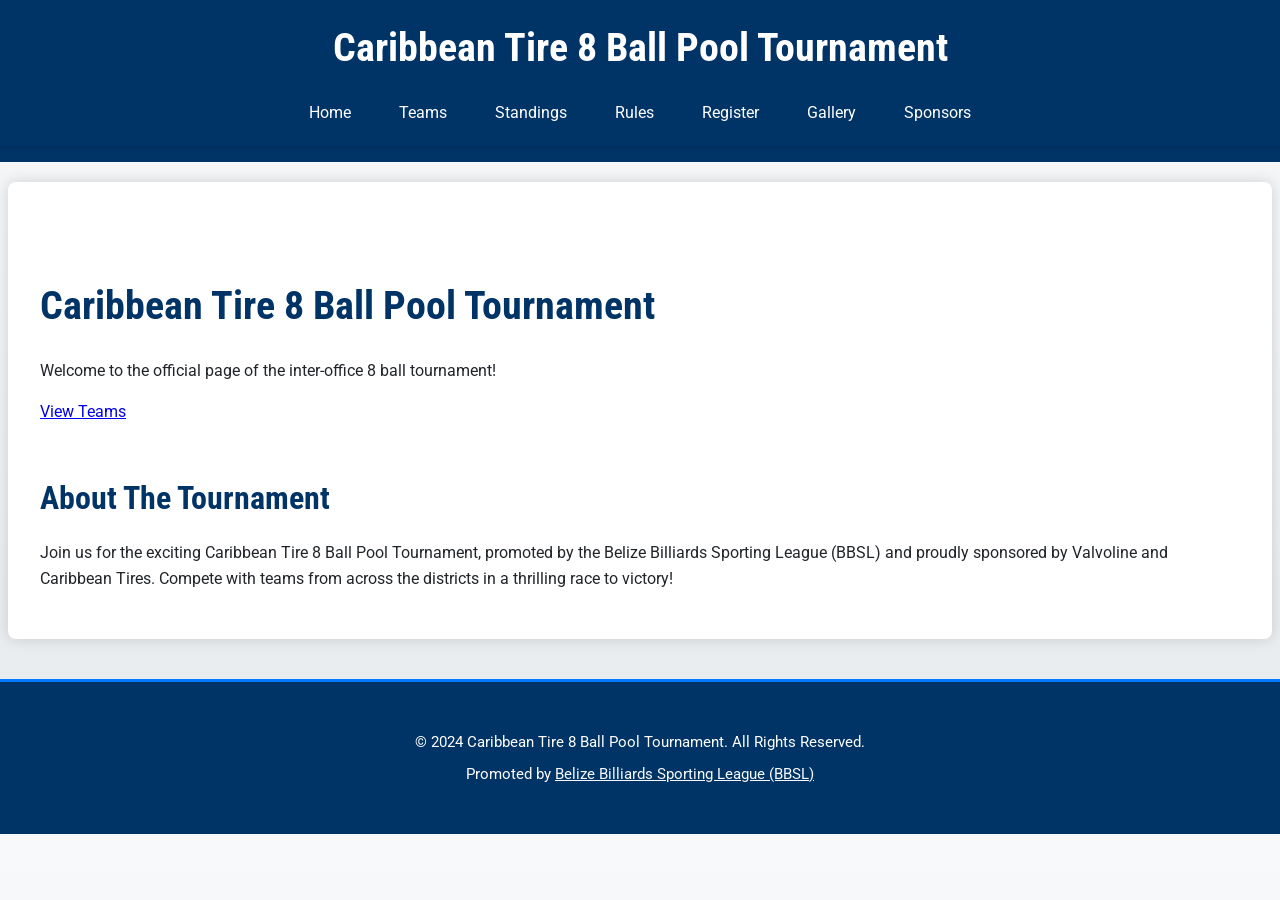
<file: templates/index.html>
<!DOCTYPE html>
<html lang="en">
<head>
    <meta charset="UTF-8">
    <meta name="viewport" content="width=device-width, initial-scale=1.0">
    <title>Caribbean Tire 8 Ball Pool Tournament</title>
    <link rel="stylesheet" href="../css/style.css">
</head>
<body>
    <header>
        <h1>Caribbean Tire 8 Ball Pool Tournament</h1>
        <nav>
            <ul>
                <li><a href="index.html">Home</a></li>
                <li><a href="teams.html">Teams</a></li>
                <li><a href="standings.html">Standings</a></li>
                <li><a href="rules.html">Rules</a></li>
                <li><a href="register.html">Register</a></li>
                <li><a href="gallery.html">Gallery</a></li>
                <li><a href="sponsors.html">Sponsors</a></li>
            </ul>
        </nav>
    </header>
    <main>
        <div class="hero-section">
            <h1>Caribbean Tire 8 Ball Pool Tournament</h1>
            <p class="tagline">Welcome to the official page of the inter-office 8 ball tournament!</p>
            <a href="teams.html" class="button cta-button">View Teams</a>
        </div>

        <div class="about-section">
            <h2>About The Tournament</h2>
            <p>Join us for the exciting Caribbean Tire 8 Ball Pool Tournament, promoted by the Belize Billiards Sporting League (BBSL) and proudly sponsored by Valvoline and Caribbean Tires. Compete with teams from across the districts in a thrilling race to victory!</p>
        </div>
        
        <!-- Original content can be kept or removed based on design decisions -->
        <!-- 
        <p>Welcome to the official website for the Caribbean Tire 8 Ball Pool Tournament!</p>
        <p>Stay tuned for updates on teams, schedules, standings, and more.</p>
        -->
    </main>
    <footer class="site-footer">
        <p>&copy; 2024 Caribbean Tire 8 Ball Pool Tournament. All Rights Reserved.</p>
        <p>Promoted by <a href="https://bbsl.bz/" target="_blank">Belize Billiards Sporting League (BBSL)</a></p>
    </footer>
    <script src="../js/script.js"></script>
</body>
</html>
</file>
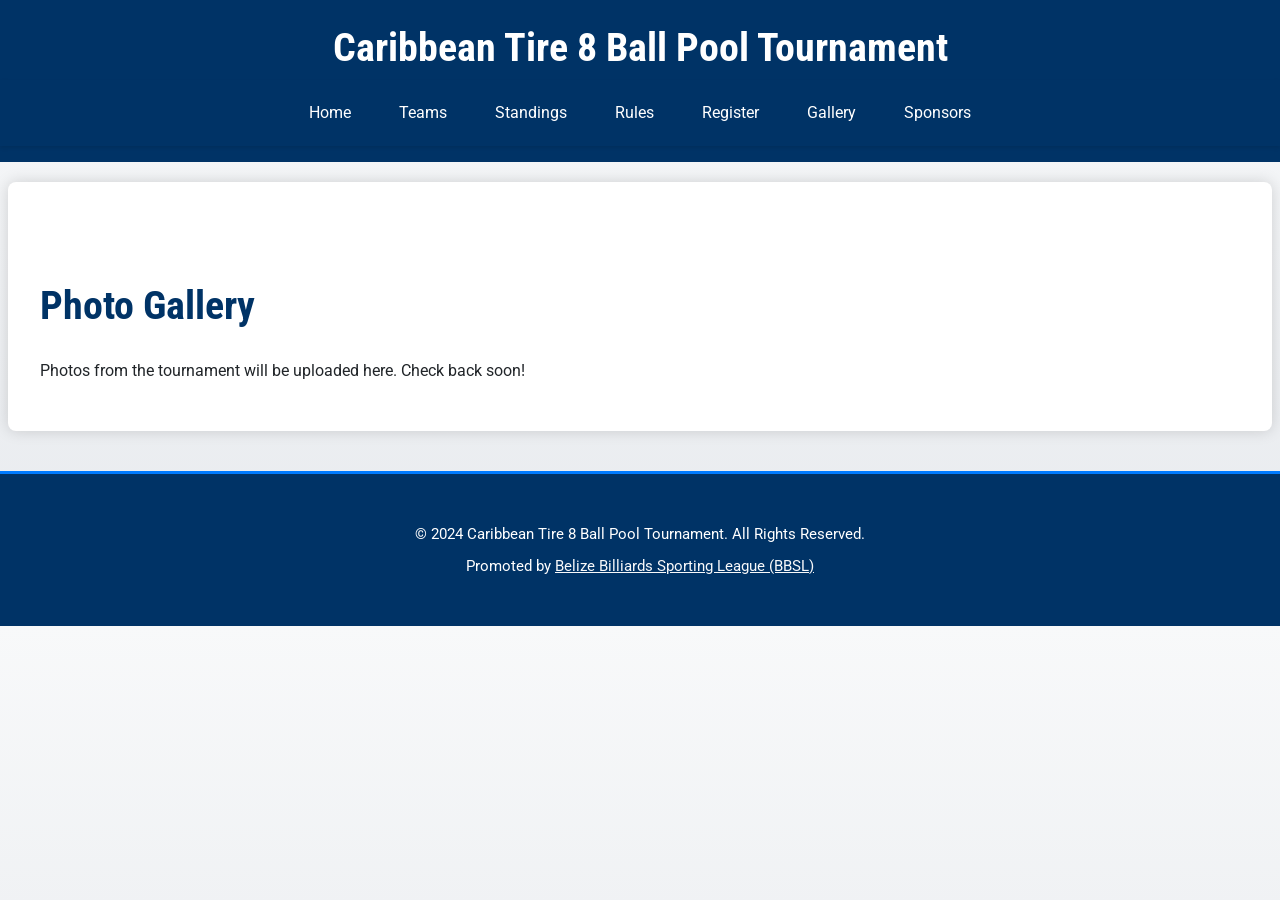
<file: templates/gallery.html>
<!DOCTYPE html>
<html lang="en">
<head>
    <meta charset="UTF-8">
    <meta name="viewport" content="width=device-width, initial-scale=1.0">
    <title>Photo Gallery - Caribbean Tire 8 Ball Pool Tournament</title>
    <link rel="stylesheet" href="../css/style.css">
</head>
<body>
    <header>
        <h1>Caribbean Tire 8 Ball Pool Tournament</h1>
        <nav>
            <ul>
                <li><a href="index.html">Home</a></li>
                <li><a href="teams.html">Teams</a></li>
                <li><a href="standings.html">Standings</a></li>
                <li><a href="rules.html">Rules</a></li>
                <li><a href="register.html">Register</a></li>
                <li><a href="gallery.html">Gallery</a></li>
                <li><a href="sponsors.html">Sponsors</a></li>
            </ul>
        </nav>
    </header>
    <main class="container">
        <h1>Photo Gallery</h1>
        <section class="gallery">
            <p>Photos from the tournament will be uploaded here. Check back soon!</p>
            <!-- Placeholder images can be added here later -->
            <!-- Example: <img src="../images/placeholder_image.jpg" alt="Tournament Photo Placeholder"> -->
        </section>
    </main>
    <footer class="site-footer">
        <p>&copy; 2024 Caribbean Tire 8 Ball Pool Tournament. All Rights Reserved.</p>
        <p>Promoted by <a href="https://bbsl.bz/" target="_blank">Belize Billiards Sporting League (BBSL)</a></p>
    </footer>
    <script src="../js/script.js"></script>
</body>
</html>
</file>
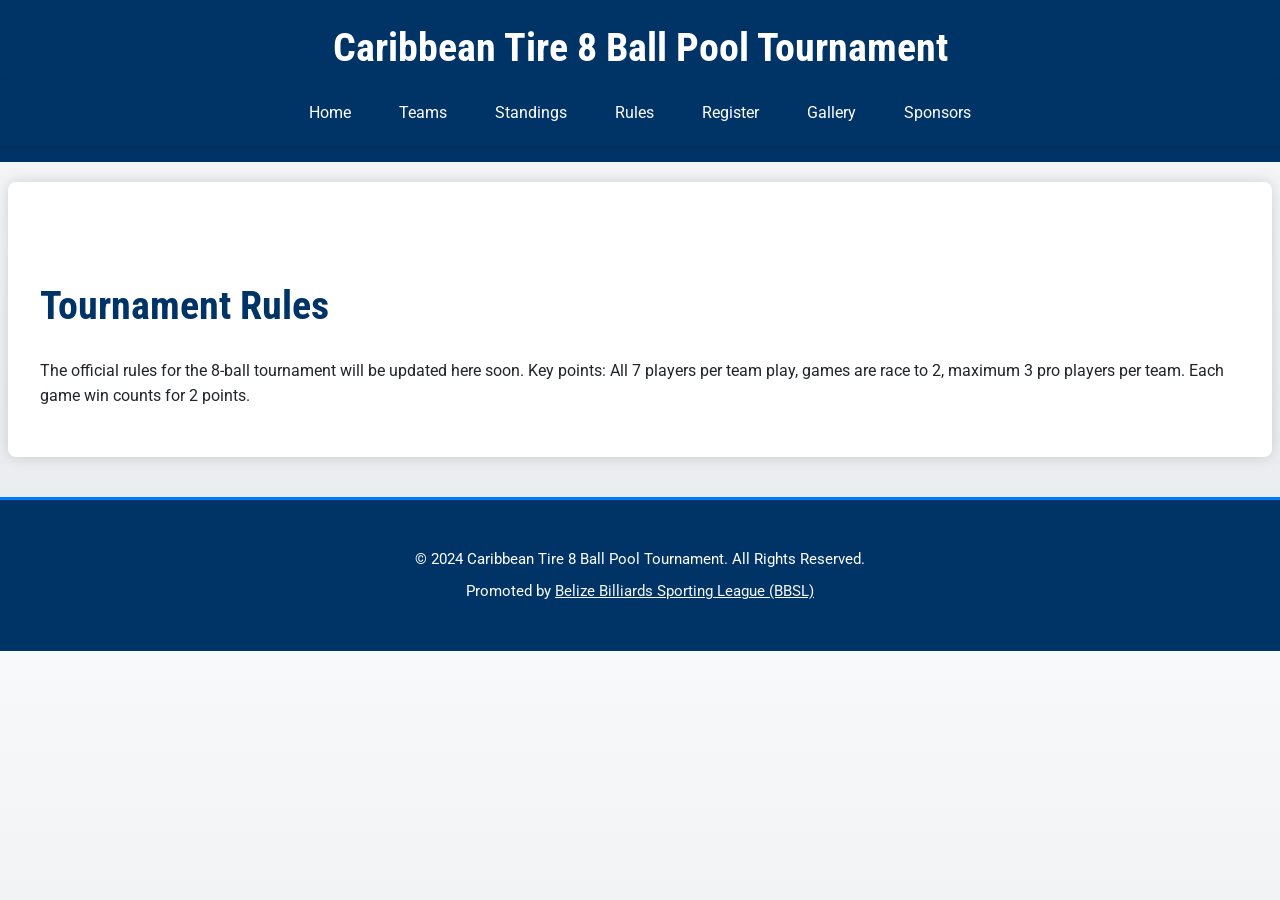
<file: templates/rules.html>
<!DOCTYPE html>
<html lang="en">
<head>
    <meta charset="UTF-8">
    <meta name="viewport" content="width=device-width, initial-scale=1.0">
    <title>Tournament Rules - Caribbean Tire 8 Ball Pool Tournament</title>
    <link rel="stylesheet" href="../css/style.css">
</head>
<body>
    <header>
        <h1>Caribbean Tire 8 Ball Pool Tournament</h1>
        <nav>
            <ul>
                <li><a href="index.html">Home</a></li>
                <li><a href="teams.html">Teams</a></li>
                <li><a href="standings.html">Standings</a></li>
                <li><a href="rules.html">Rules</a></li>
                <li><a href="register.html">Register</a></li>
                <li><a href="gallery.html">Gallery</a></li>
                <li><a href="sponsors.html">Sponsors</a></li>
            </ul>
        </nav>
    </header>
    <main>
        <h1>Tournament Rules</h1>
        <p>The official rules for the 8-ball tournament will be updated here soon. Key points: All 7 players per team play, games are race to 2, maximum 3 pro players per team. Each game win counts for 2 points.</p>
    </main>
    <footer class="site-footer">
        <p>&copy; 2024 Caribbean Tire 8 Ball Pool Tournament. All Rights Reserved.</p>
        <p>Promoted by <a href="https://bbsl.bz/" target="_blank">Belize Billiards Sporting League (BBSL)</a></p>
    </footer>
    <script src="../js/script.js"></script>
</body>
</html>
</file>
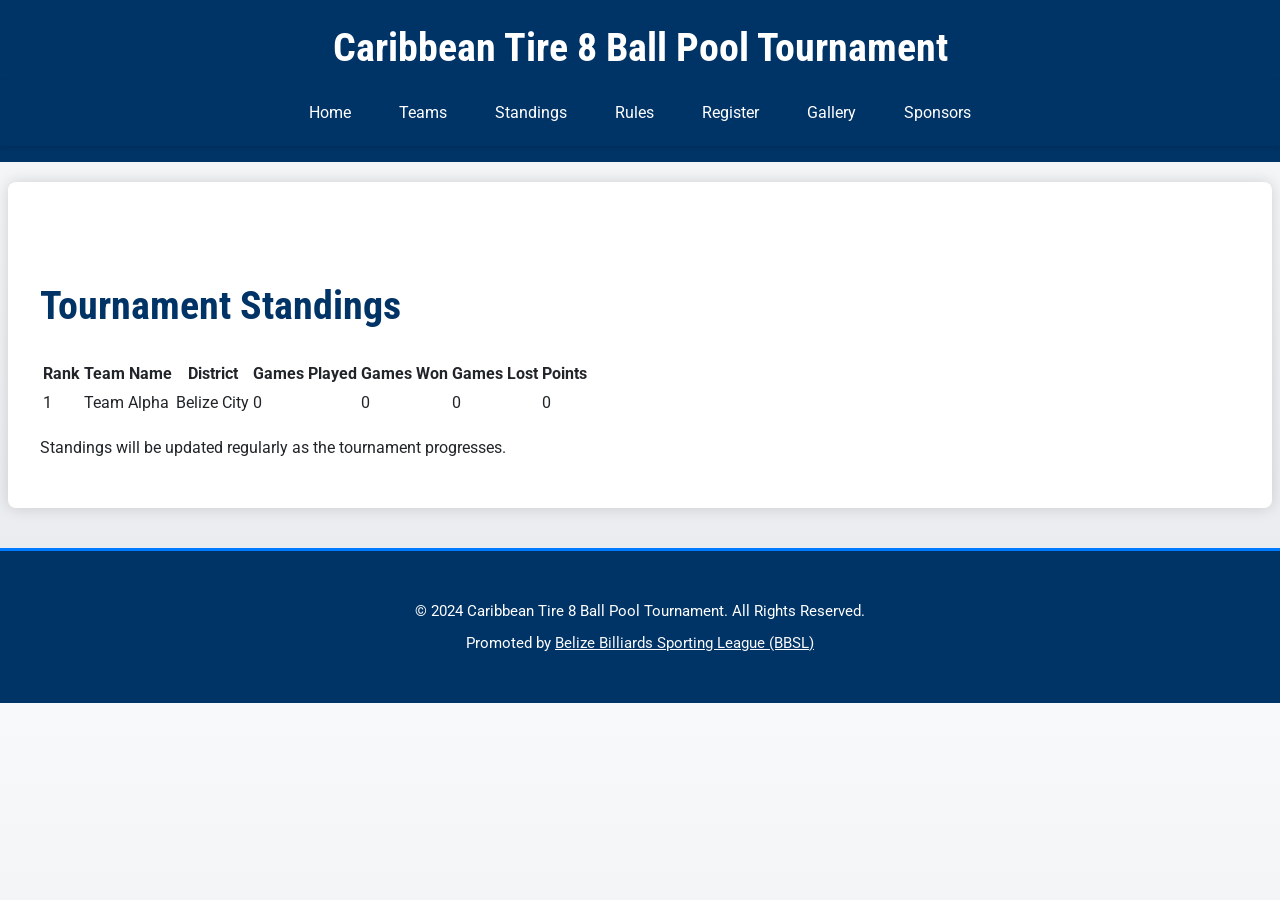
<file: templates/standings.html>
<!DOCTYPE html>
<html lang="en">
<head>
    <meta charset="UTF-8">
    <meta name="viewport" content="width=device-width, initial-scale=1.0">
    <title>Tournament Standings - Caribbean Tire 8 Ball Pool Tournament</title>
    <link rel="stylesheet" href="../css/style.css">
</head>
<body>
    <header>
        <h1>Caribbean Tire 8 Ball Pool Tournament</h1>
        <nav>
            <ul>
                <li><a href="index.html">Home</a></li>
                <li><a href="teams.html">Teams</a></li>
                <li><a href="standings.html">Standings</a></li>
                <li><a href="rules.html">Rules</a></li>
                <li><a href="register.html">Register</a></li>
                <li><a href="gallery.html">Gallery</a></li>
                <li><a href="sponsors.html">Sponsors</a></li>
            </ul>
        </nav>
    </header>
    <main class="container">
        <h1>Tournament Standings</h1>
        <div class="table-responsive-wrapper">
            <table>
                <thead>
                    <tr>
                    <th>Rank</th>
                    <th>Team Name</th>
                    <th>District</th>
                    <th>Games Played</th>
                    <th>Games Won</th>
                    <th>Games Lost</th>
                    <th>Points</th>
                </tr>
            </thead>
            <tbody>
                <tr>
                    <td>1</td>
                    <td>Team Alpha</td>
                    <td>Belize City</td>
                    <td>0</td>
                    <td>0</td>
                    <td>0</td>
                    <td>0</td>
                </tr>
                <!-- More teams will be added here -->
            </tbody>
            </table>
        </div>
        <p>Standings will be updated regularly as the tournament progresses.</p>
    </main>
    <footer class="site-footer">
        <p>&copy; 2024 Caribbean Tire 8 Ball Pool Tournament. All Rights Reserved.</p>
        <p>Promoted by <a href="https://bbsl.bz/" target="_blank">Belize Billiards Sporting League (BBSL)</a></p>
    </footer>
    <script src="../js/script.js"></script>
</body>
</html>
</file>
<file: css/style.css>
@import url('https://fonts.googleapis.com/css2?family=Roboto+Condensed:wght@400;700&family=Roboto:wght@400;700&display=swap');

:root {
    --primary-blue: #003366; /* Dark blue for main elements, headers */
    --accent-red: #CC0000;   /* Red for accents, calls to action, highlights */
    --secondary-blue: #007bff; /* Brighter blue for links or secondary elements */
    --neutral-light-gray: #f8f9fa; /* Light gray for backgrounds */
    --neutral-medium-gray: #e9ecef; /* Slightly darker gray for borders or card backgrounds */
    --neutral-dark-gray: #343a40; /* Dark gray for text */
    --text-on-dark: #FFFFFF;    /* White text for dark backgrounds */
    --text-on-light: #212529;   /* Default text color for light backgrounds */
    --success-green: #28a745; /* Keep the sporty green for success/confirmation messages */
    --warning-yellow: #ffc107;
    --danger-red: #dc3545;
}

body {
    font-family: 'Roboto', sans-serif;
    color: var(--text-on-light);
    /* background-color: var(--neutral-light-gray); */
    background: linear-gradient(to bottom, var(--neutral-light-gray), #e6e9ed); /* #e6e9ed is approx darken(var(--neutral-light-gray), 2%) */
    line-height: 1.6;
    margin: 0;
    padding: 0;
}

h1, h2, h3, h4, h5, h6 {
    font-family: 'Roboto Condensed', sans-serif;
    color: var(--primary-blue);
    margin-top: 1.5em;
    margin-bottom: 0.5em;
}
h1 { font-size: 2.5em; }
h2 { font-size: 2em; }
h3 { font-size: 1.75em; }
h4 { font-size: 1.5em; }
h5 { font-size: 1.25em; }
h6 { font-size: 1em; }


header {
    background-color: var(--primary-blue); /* Updated */
    color: var(--text-on-dark); /* Updated */
    padding: 1rem 0;
    text-align: center;
}

header h1 {
    margin: 0;
    font-size: 2.5rem; /* Keep as is or adjust if needed */
    color: var(--text-on-dark); /* Ensure header h1 is also white */
}

/* Navigation Bar Styles */
nav {
    background-color: var(--primary-blue);
    padding: 0.5em 0; /* Padding for the nav bar itself */
    box-shadow: 0 2px 4px rgba(0,0,0,0.1); /* Subtle bottom shadow */
}

nav ul {
    list-style-type: none;
    margin: 0;
    padding: 0;
    display: flex; /* Use flexbox for horizontal alignment */
    justify-content: center; /* Center navigation items */
    align-items: center;
}

nav ul li {
    /* display: inline; Remove, as flex handles this */
}

nav ul li a {
    text-decoration: none;
    color: var(--text-on-dark);
    padding: 0.75em 1.5em; /* Adjusted padding for links */
    display: block; /* Changed to block for better padding application */
    transition: background-color 0.3s ease;
}

nav ul li a:hover,
nav ul li a.active { /* Assuming an 'active' class for current page */
    background-color: var(--secondary-blue);
    border-radius: 4px; /* Optional: slightly rounded corners on hover/active */
}

/* Main Content Container Styles */
main, .container { /* Apply to main or a .container class if preferred */
    max-width: 1200px;
    margin: 20px auto; /* Centers the content */
    padding: 2em; /* Spacing from nav/footer and sides */
    background-color: var(--text-on-dark); /* White background for content area */
    border-radius: 8px; /* Softer, modern look */
    box-shadow: 0 0 15px rgba(0,0,0,0.15); /* Optional: for depth, slightly more pronounced */
}

/* Ensure headings and paragraphs are using the correct fonts and colors */
/* h1, h2, h3, h4, h5, h6 are already defined with 'Roboto Condensed' and var(--primary-blue) */
/* body is already defined with 'Roboto' and var(--text-on-light) */

/* h1 { /* This will style H1 in main, header H1 is already styled */
/* color: var(--primary-blue); /* Updated in general h1-h6 block */
/* } */

footer {
    text-align: center;
    padding: 20px;
    background-color: var(--neutral-dark-gray); /* Updated */
    color: var(--text-on-dark); /* Updated */
    margin-top: 30px;
}

/* Footer Styles (ensure these are distinct from existing footer if any) */
.site-footer {
    background-color: var(--primary-blue);
    color: var(--text-on-dark); /* Or var(--neutral-light-gray) for softer text */
    padding: 2.5em 1em; /* Increased padding */
    text-align: center;
    margin-top: 40px; /* Ensure space from main content */
    border-top: 3px solid var(--secondary-blue); /* Accent top border */
}

.site-footer p {
    margin: 0.5em 0;
    font-size: 0.95em;
}

.site-footer a {
    color: var(--neutral-light-gray); /* Lighter color for footer links */
    text-decoration: underline;
}

.site-footer a:hover {
    color: #ffffff; /* White on hover for footer links */
    text-decoration: none;
}

/* General link styles (outside of nav) */
a {

/* Sponsor specific styles */
main section {
    margin-bottom: 20px;
}

main section h2 {
    /* color: var(--primary-blue); /* Updated in general h1-h6 block */
    border-bottom: 1px solid var(--neutral-medium-gray); /* Updated */
    padding-bottom: 10px;
}

/* Form Styles */
form {
    background-color: #fff; /* Or var(--neutral-light-gray) */
    padding: 20px; /* Keep existing padding or adjust if needed */
    border-radius: 8px;
    box-shadow: 0 0 10px rgba(0,0,0,0.1);
    margin-top: 1em; /* Added */
}

form fieldset {
    border: 1px solid var(--neutral-medium-gray);
    border-radius: 4px;
    padding: 1.5em; /* Updated */
    margin-bottom: 1.5em; /* Updated */
}

form legend {
    font-family: 'Roboto Condensed', sans-serif; /* Added */
    font-size: 1.2em;
    color: var(--primary-blue);
    padding: 0 0.5em; /* Updated */
    margin-left: 0.5em; /* Added */
    font-weight: bold;
}

form label {
    display: block;
    margin-bottom: 0.5em; /* Updated */
    font-weight: bold;
    font-family: 'Roboto Condensed', sans-serif; /* Or 'Roboto' if preferred for labels */
    color: var(--primary-blue); /* Updated */
}

form input[type="text"],
form input[type="email"],
form input[type="tel"],
form select {
    width: 100%;
    padding: 0.75em; /* Updated */
    margin-bottom: 1em; /* Updated */
    border: 1px solid var(--neutral-medium-gray);
    border-radius: 4px;
    font-family: 'Roboto', sans-serif;
    font-size: 1em; /* Added */
    box-sizing: border-box;
}

form input[type="text"]:focus,
form input[type="email"]:focus,
form input[type="tel"]:focus,
form select:focus {
    border-color: var(--secondary-blue);
    box-shadow: 0 0 5px rgba(0, 123, 255, 0.25); /* Updated */
    outline: none;
}


form input[type="checkbox"] {
    margin-right: 0.5em; /* Updated */
    vertical-align: middle;
}

form div {
    margin-bottom: 15px; /* Spacing between form elements/groups - can keep or adjust */
}

form div h3 { /* Player X heading */
    font-family: 'Roboto Condensed', sans-serif;
    color: var(--primary-blue);
    font-size: 1.3em; /* Adjusted size for form context */
    margin-top: 1em; /* Adjusted spacing */
    margin-bottom: 0.5em;
}

form input[type="submit"], .button-submit { /* Added class .button-submit */
    background-color: var(--accent-red); /* Updated to use accent-red */
    color: var(--text-on-dark);
    padding: 0.75em 1.5em; /* Updated */
    border: none;
    border-radius: 4px;
    font-size: 1.1em;
    cursor: pointer;
    font-family: 'Roboto Condensed', sans-serif;
    text-transform: uppercase; /* Added */
}

form input[type="submit"]:hover, .button-submit:hover {
    background-color: #a00000; /* Darken accent red */
}

/* Accent button class */
.button-accent {
    background-color: var(--accent-red);
    color: var(--text-on-dark);
}

.button-accent:hover {
    background-color: #a00000; /* Darken accent red */
}


/* Adjust label for checkboxes to be inline */
form div label[for*="is_pro"] {
    display: inline;
    font-weight: normal;
    margin-left: 5px;
}

/* Table Styles */
table {
    width: 100%;
    border-collapse: collapse;
    margin-top: 20px;
    box-shadow: 0 0 10px rgba(0,0,0,0.1);
}

table thead tr {
    background-color: var(--primary-blue); /* Updated */
    color: var(--text-on-dark); /* Updated */
}

table th, table td {
    border: 1px solid var(--neutral-medium-gray); /* Updated */
    padding: 12px;
    text-align: left;
}

table tbody tr:nth-child(even) {
    background-color: var(--neutral-light-gray); /* Updated */
}

table tbody tr:hover {
    background-color: var(--neutral-medium-gray); /* Updated */
}

table caption {
    caption-side: bottom;
    padding: 10px;
    font-style: italic;
    color: var(--neutral-dark-gray); /* Updated */
    text-align: center;
}

/* General link styles (outside of nav) */
a {
    color: var(--secondary-blue);
    text-decoration: none;
}

a:hover {
    color: #0056b3; /* Darken secondary blue */
    text-decoration: underline;
}

/* Hero Section Styles */
.hero-section {
    /* background-color: var(--primary-blue); Fallback or if no image */
    background-image: linear-gradient(rgba(0, 51, 102, 0.7), rgba(0, 51, 102, 0.8)), url('../images/billiards_background_placeholder.jpg'); /* Using primary-blue with opacity */
    background-size: cover;
    background-position: center;
    color: var(--text-on-dark);
    padding: 5em 2em; /* Increased padding */
    text-align: center;
    border-radius: 8px; 
    margin-bottom: 30px; 
    position: relative; /* For potential pseudo-elements if needed later */
}

.hero-section h1 {
    color: var(--text-on-dark); /* Override default h1 color if needed */
    font-size: 3em; /* Make it more prominent */
    margin-bottom: 0.5em;
}

.hero-section .tagline {
    font-size: 1.3em;
    color: var(--neutral-light-gray); /* Lighter text for tagline against dark blue */
    margin-bottom: 1.5em;
}

.cta-button {
    background-color: var(--accent-red);
    color: var(--text-on-dark);
    padding: 12px 25px;
    font-size: 1.2em;
    font-weight: bold;
    border-radius: 5px;
    text-decoration: none;
    display: inline-block;
    transition: background-color 0.3s ease;
    font-family: 'Roboto Condensed', sans-serif;
}

.cta-button:hover {
    background-color: #a00000; /* Darken accent red */
    color: var(--text-on-dark); /* Ensure text color remains consistent on hover */
    text-decoration: none; /* Remove underline if it appears from general 'a:hover' */
}

/* About Section Styles */
.about-section {
    padding: 2em;
    background-color: #fff; /* Assuming main content area is distinct */
    border-radius: 8px;
    margin-bottom: 20px; /* Space below about section */
}

.about-section h2 {
    /* color: var(--primary-blue); /* Already set by general h2 styles */
    text-align: center;
    margin-bottom: 1em;
}

.about-section p {
    line-height: 1.7;
    color: var(--text-on-light);
    text-align: justify; /* Or left, depending on preference */
}

/* Sponsors Page Styles */
.promoter-section, .sponsors-section {
    margin-bottom: 2em;
    padding: 1.5em;
    background-color: var(--neutral-light-gray); /* Light background for sections */
    border-radius: 8px;
}

.promoter-section h2, .sponsors-section h2 {
    text-align: center;
    margin-bottom: 1em;
    color: var(--primary-blue);
}

/* css/style.css */
#form-messages {
    margin-top: 1em;
    padding: 0.75em;
    border-radius: 4px;
    font-weight: bold;
}
#form-messages:empty {
    display: none; /* Hide if empty */
}

.district-teams-section {
    margin-bottom: 2em;
    padding: 1em;
    background-color: #f9f9f9; /* Light background for section */
    border: 1px solid var(--neutral-medium-gray);
    border-radius: 8px;
}
.district-teams-section h2 {
    border-bottom: 2px solid var(--primary-blue);
    padding-bottom: 0.3em;
    margin-top: 0; /* Adjust if needed */
}
.teams-list {
    list-style-type: none;
    padding-left: 0;
}
.team-item {
    background-color: var(--text-on-dark); /* White card for each team */
    border: 1px solid var(--neutral-medium-gray);
    border-radius: 6px;
    padding: 1em;
    margin-bottom: 1em;
    box-shadow: 0 2px 4px rgba(0,0,0,0.05);
}
.team-item h3 {
    margin-top: 0;
    color: var(--secondary-blue);
}
.team-item ul {
    list-style-type: disc;
    padding-left: 20px;
}

/* Responsive Tables */
@media (max-width: 768px) { /* This should be part of the existing 768px media query block */
    .table-responsive-wrapper {
        overflow-x: auto; /* Enable horizontal scrolling */
        -webkit-overflow-scrolling: touch; /* Smooth scrolling on iOS */
        margin-bottom: 1em; /* Add some space below the scrolling table */
    }
    table { /* This applies to all tables, which is fine for this project */
        min-width: 600px; /* Ensure table content doesn't get too cramped */
    }
}

/* Responsive Layout Adjustments */
@media (max-width: 768px) {
    main, .container {
        padding: 1em; /* Reduced padding for smaller screens */
    }

    .hero-section {
        padding: 2em 1em; /* Adjust padding */
    }
    .hero-section h1 {
        font-size: 2em; /* Adjust font size */
    }
    .hero-section p.tagline {
        font-size: 0.9em;
    }
    .cta-button { /* Ensure CTA button is also responsive if needed */
        font-size: 1em;
        padding: 10px 20px;
    }

    .sponsor-grid {
        grid-template-columns: 1fr; /* Stack sponsors in a single column */
        gap: 1em; /* Adjust gap for single column */
    }
    
    .promoter-section, .sponsors-section, .district-section {
        padding: 1em; /* Reduce padding for these sections */
    }
}

/* Responsive Navigation */
@media (max-width: 768px) {
    nav ul {
        flex-direction: column; /* Stack items vertically */
        width: 100%;
    }
    nav ul li {
        text-align: center; /* Center-align nav items */
        width: 100%; /* Make each item take full width */
    }
    nav ul li a {
        display: block; /* Make links block elements */
        padding: 0.8em 1em; /* Adjust padding */
        border-bottom: 1px solid var(--neutral-medium-gray); /* Add separators */
    }
    nav ul li:last-child a {
        border-bottom: none; /* Remove border from last item */
    }
}

/* Responsive Typography */
@media (max-width: 480px) {
    body {
        font-size: 0.95em; /* Slightly smaller base font */
    }
    h1, .hero-section h1 { font-size: 1.8em !important; } /* Adjust for smaller screens, !important for hero h1 */
    h2 { font-size: 1.5em; }
    h3 { font-size: 1.2em; }

    .hero-section p.tagline {
        font-size: 0.85em;
    }
    .cta-button {
        font-size: 0.9em;
        padding: 8px 15px;
    }
}

.promoter-item, .sponsor-item {
    text-align: center; /* Center logo and text */
    margin-bottom: 1.5em;
}

.sponsor-grid {
    display: grid;
    grid-template-columns: repeat(auto-fit, minmax(250px, 1fr)); /* Responsive grid */
    gap: 1.5em;
}

.sponsor-logo {
    max-width: 200px; /* Max width for logos */
    max-height: 100px; /* Max height to keep them somewhat uniform */
    height: auto; /* Maintain aspect ratio */
    margin: 0 auto 0.75em auto; /* Center logo and add space below */
    display: block; /* Ensure it's a block for auto margins to work */
    object-fit: contain; /* Ensure logo is scaled correctly within bounds */
}

.promoter-logo {
    max-width: 250px; /* Promoter logo can be a bit larger if needed */
}

.promoter-item h3, .sponsor-item h3 {
    color: var(--secondary-blue);
    margin-bottom: 0.5em;
}

.promoter-item h3 a, .sponsor-item h3 a {
    color: var(--secondary-blue);
    text-decoration: none;
}

.promoter-item h3 a:hover, .sponsor-item h3 a:hover {
    text-decoration: underline;
}

.promoter-item p, .sponsor-item p {
    font-size: 0.95em;
    color: var(--text-on-light);
    line-height: 1.5;
}

/* General Image Styling */
img {
    max-width: 100%;
    height: auto;
    display: block; /* Helps with margin auto and removes extra space below */
}

/* Card Styling (Conceptual) */
.card {
    background-color: var(--text-on-dark); /* White background */
    border: 1px solid var(--neutral-medium-gray);
    border-radius: 8px;
    padding: 1em;
    margin-bottom: 1em;
    box-shadow: 0 2px 4px rgba(0,0,0,0.05);
    transition: box-shadow 0.3s ease-in-out; /* Subtle hover effect */
}

.card:hover {
    box-shadow: 0 4px 8px rgba(0,0,0,0.1); /* Slightly more pronounced shadow on hover */
}

.card h3 { /* Example: Card title styling */
    margin-top: 0;
    color: var(--primary-blue);
}
</file>
